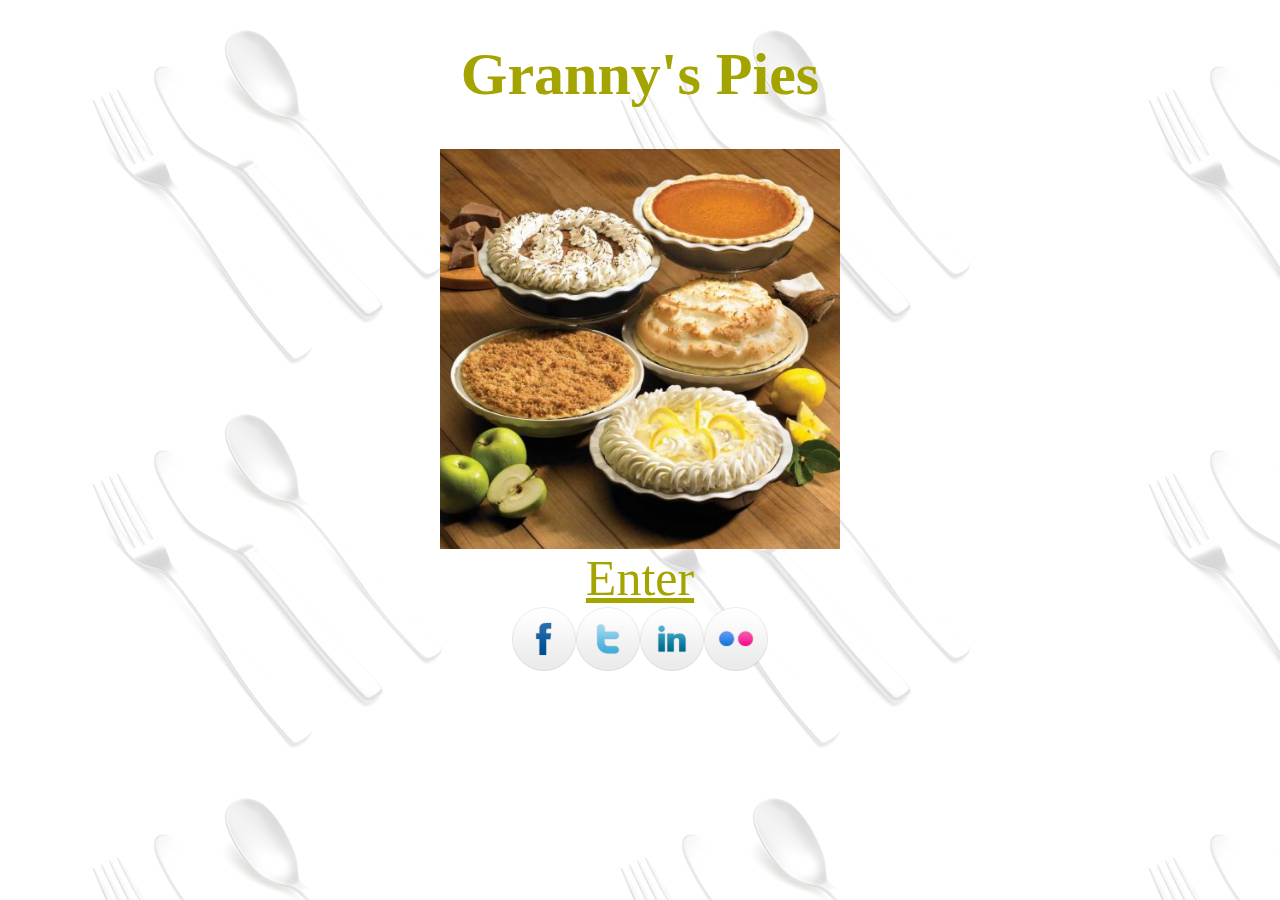
<file: Granny's Pies/index.html>
<!DOCTYPE html>
<html>
<head>
    <title>Granny's Pies</title>
    <link rel="stylesheet" type="text/css" href="index.css" />
    <!-- favicon -->
    <link type="image/x-icon" rel="shortcut icon" href="http://courses.cs.washington.edu/courses/cse190m/09sp/homework/1/pie_icon.gif" />
</head>
<body>
    <h1>Granny's Pies</h1>
    <div class="show">
        <img src="images/Ipie.jpg" height="471" width="468" alt = "Granny's Pie" title="pictue from the Internet">
    </div>
    <div class="enter">
        <a href="pie.html">Enter</a>
    </div>
    <!-- share -->
    <div class="share">
        <a href="http://www.facebook.com"><img src="images/facebook.png  " height="64" width="64" alt="facebook" title="facebook"></a>
        <a href="http://www.twitter.com"><img src="images/twitter.png" height="64" width="64" alt="twitter" title="twitter"></a>
        <a href="http://www.linkedin.com"><img src="images/linkedin.png" height="64" width="64" alt="linkedin" title="linkedin"></a>
        <a href="http://www.flickr.com"><img src="images/flickr.png" height="64" width="64" alt="flickr" title="flickr"></a>
    </div>
</body>
</html>
</file>
<file: Granny's Pies/index.css>
body{
	background-image: url(images/silverware.jpg);
	background-repeat: repeat;
	background-attachment: fixed;
}
h1{
	font-family: Century Gothic, Futura, Verdana;
    font-size: 60px;
	text-align: center;
	color: #A4A400;
}
.show img{
	width: 400px;
	height: 400px;
	clear: both;
	display: block;
	margin:auto;
	border-collapse: collapse;
}
a{
	font-family:  Century Gothic, Futura, Verdana;
	font-size: 50px;
	text-align: center;
	color:  #A4A400;
}
.enter{
	text-align: center;
}
.share {
    clear: both;
	display: block;
	margin:auto;
	border-collapse: collapse;
	height: 50px;
	width: 256px;
}
.share img{
	clear: both;
	display: inline;
	margin:auto;
	border-collapse: collapse;
	text-align: center;
}
.share a{
	float: left;
}
</file>
